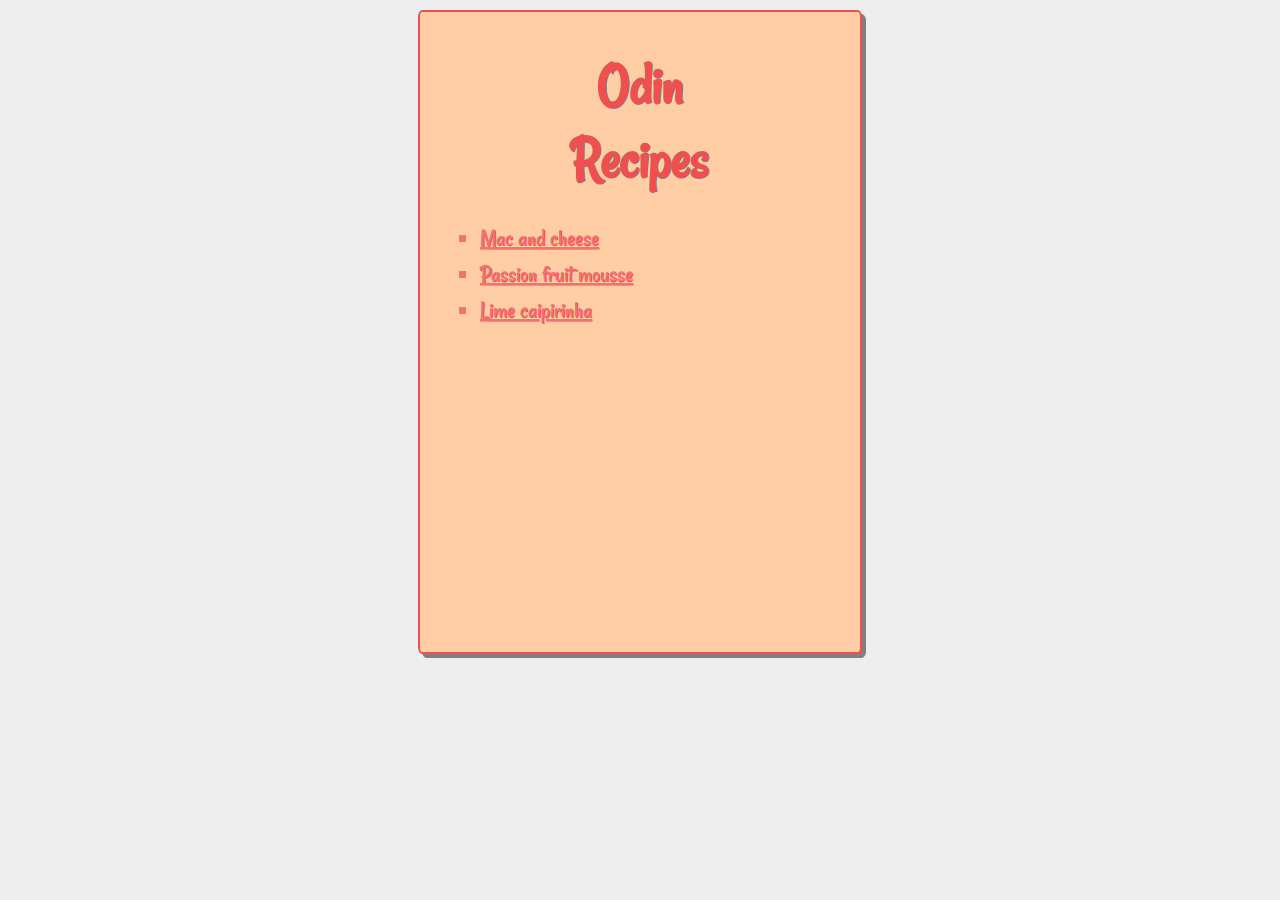
<file: index.html>
<!DOCTYPE html>
<html lang="en-US">
    <head>
        <meta charset="UTF-8">
        <title>Odin Recipes</title>
        <link href="./styles.css" rel="stylesheet">
        <link href="https://fonts.googleapis.com" rel="preconnect">
        <link href="https://fonts.gstatic.com" rel="preconnect" crossorigin>
        <link href="https://fonts.googleapis.com/css2?family=Rancho&display=swap" rel="stylesheet">
    </head>

    <body>
        <div class="front-page-card">
            <h1>Odin Recipes</h1>
            
            <ul class="recipes-list">
                <li><a href="./recipes/mac-and-cheese.html" class="mac-and-cheese-recipe">Mac and cheese</a></li>
                <li><a href="./recipes/passion-fruit-mousse.html" class="passion-fruit-mousse-recipe">Passion fruit mousse</a></li>
                <li><a href="./recipes/lime-caipirinha.html" class="lime-caipirinha-recipe">Lime caipirinha</a></li>
            </ul>
            
        </div>
    </body>
</html>
</file>
<file: styles.css>
/*
* {
    border: 1px solid red;
    }
*/

body {
    background-color:#eee;
    font-family: "Rancho", cursive, sans-serif;
    font-size: 24px;
}

.front-page-card {
    display: block;
    color: #EF4F4F;
    background-color: #FFCDA3;
    box-shadow: 4px 4px #808080;
    height: 600px;
    width: 400px;
    margin: 10px auto;
    padding: 20px;
    border: 2px solid #EF4F4F;
    border-radius: 1%;
}

h1 {
    display: block;
    width: 200px;
    text-align: center;
    font-size: 60px;
    text-shadow: 1px 1px #808080;
    margin: 16px auto;
}

ul.recipes-list li {
    color: #f27272;
    text-shadow: 0.5px 0.5px #EF4F4F;
    line-height: 1.5;
    list-style: square;
}

a:link, a:visited {
    color: inherit;
}
</file>
